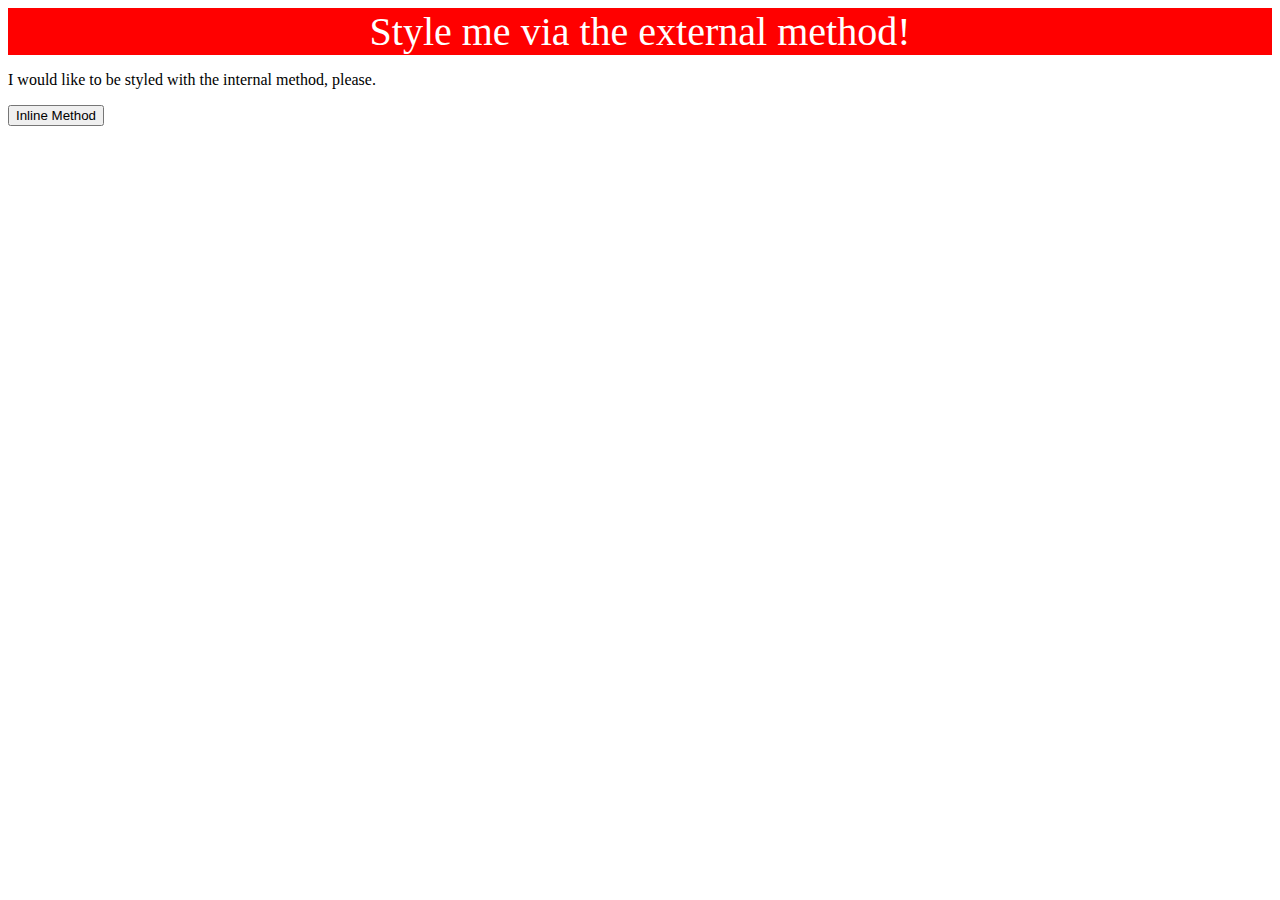
<file: foundations/01-css-methods/index.html>
<!DOCTYPE html>
<html lang="en">
  <head>
    <meta charset="UTF-8">
    <meta http-equiv="X-UA-Compatible" content="IE=edge">
    <meta name="viewport" content="width=device-width, initial-scale=1.0">
    <link rel="stylesheet" href="./styles.css">
    <title>Methods for Adding CSS</title>
  </head>
  <body>
    <div>Style me via the external method!</div>
    <p>I would like to be styled with the internal method, please.</p>
    <button>Inline Method</button>
  </body>
</html>
</file>
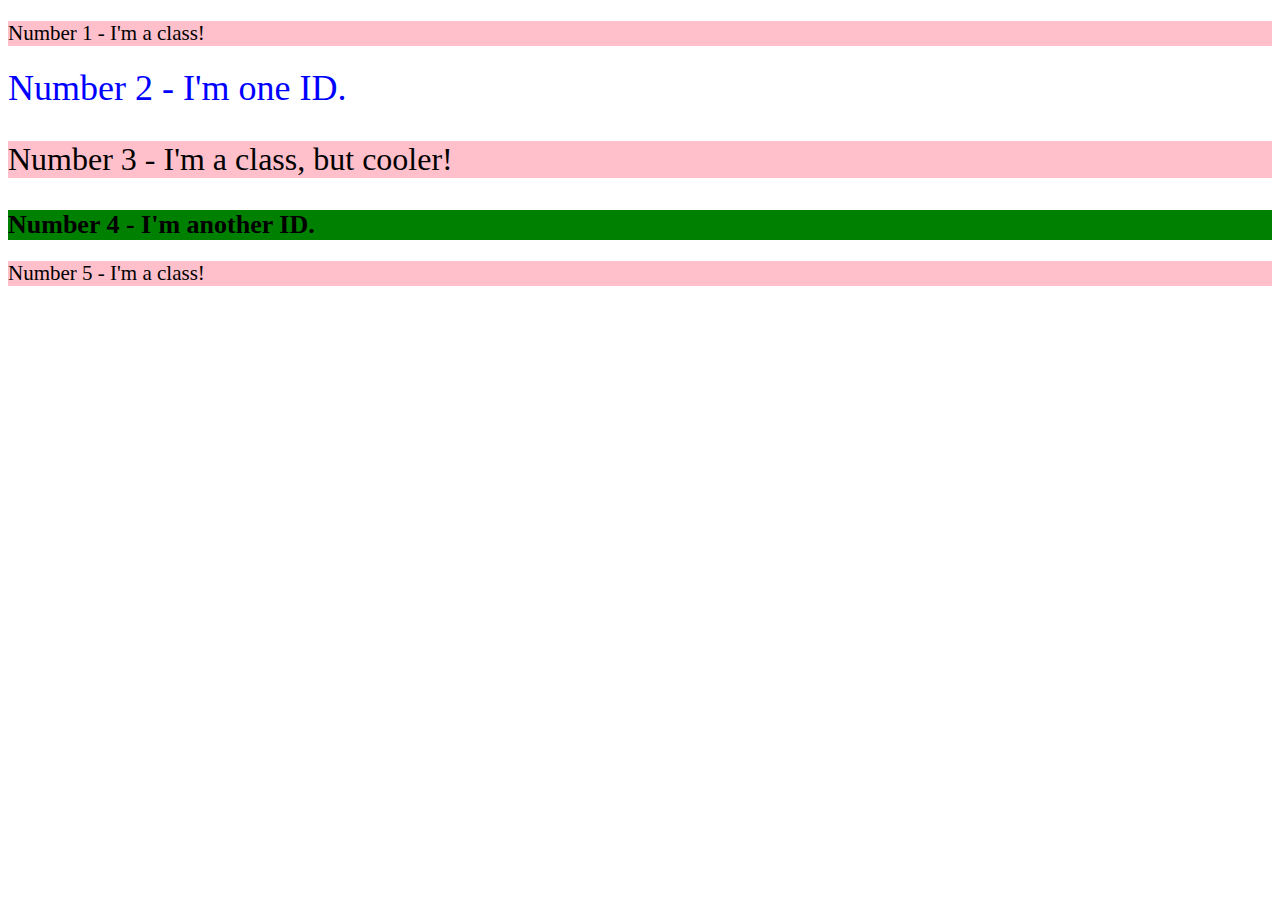
<file: foundations/02-class-id-selectors/index.html>
<!DOCTYPE html>
<html lang="en">
  <head>
    <meta charset="UTF-8">
    <meta http-equiv="X-UA-Compatible" content="IE=edge">
    <meta name="viewport" content="width=device-width, initial-scale=1.0">
    <title>Class and ID Selectors</title>
    <link rel="stylesheet" href="style.css">
  </head>
  <body>
    <p class="pink-bg">Number 1 - I'm a class!</p>
    <div id="blue">Number 2 - I'm one ID.</div>
    <p class="pink-bg big-p">Number 3 - I'm a class, but cooler!</p>
    <div id="green">Number 4 - I'm another ID.</div>
    <p class="pink-bg">Number 5 - I'm a class!</p>
  </body>
</html>
</file>
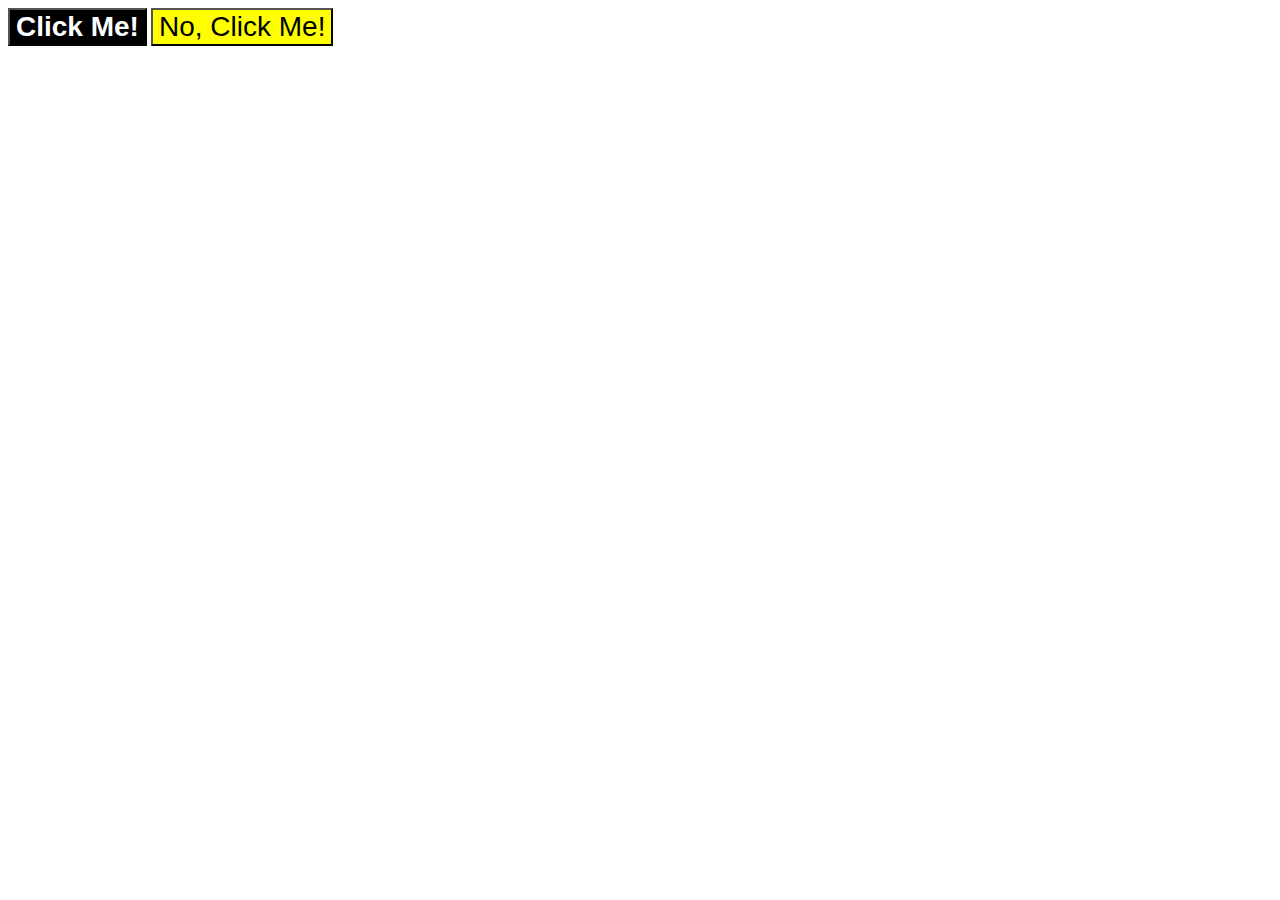
<file: foundations/03-grouping-selectors/index.html>
<!DOCTYPE html>
<html lang="en">
  <head>
    <meta charset="UTF-8">
    <meta http-equiv="X-UA-Compatible" content="IE=edge">
    <meta name="viewport" content="width=device-width, initial-scale=1.0">
    <title>Grouping Selectors</title>
    <link rel="stylesheet" href="style.css">
  </head>
  <body>
    <button class="black">Click Me!</button>
    <button class="yellow">No, Click Me!</button>
  </body>
</html>
</file>
<file: foundations/01-css-methods/styles.css>
div {
    text-align: center;
    color: white;
    font-size: 40px;
    background-color: red;
}
</file>
<file: foundations/02-class-id-selectors/style.css>
.pink-bg {
    background-color: pink;
    font-size: 21px;
}

.big-p {
    font-size: 32px;
}

#blue {
    font-size: 36px;
    color: blue;
}

#green {
    background-color: green;
    font-weight: bold;
    font-size: 26px;
}
</file>
<file: foundations/03-grouping-selectors/style.css>
button {
    font-size: 28px;
    font-family: helvetica "Times New Roman" sans-serif;
}

.black {
    background-color: black;
    color: white;
    font-weight: bold;
}

.yellow {
    background-color: yellow;
}
</file>
